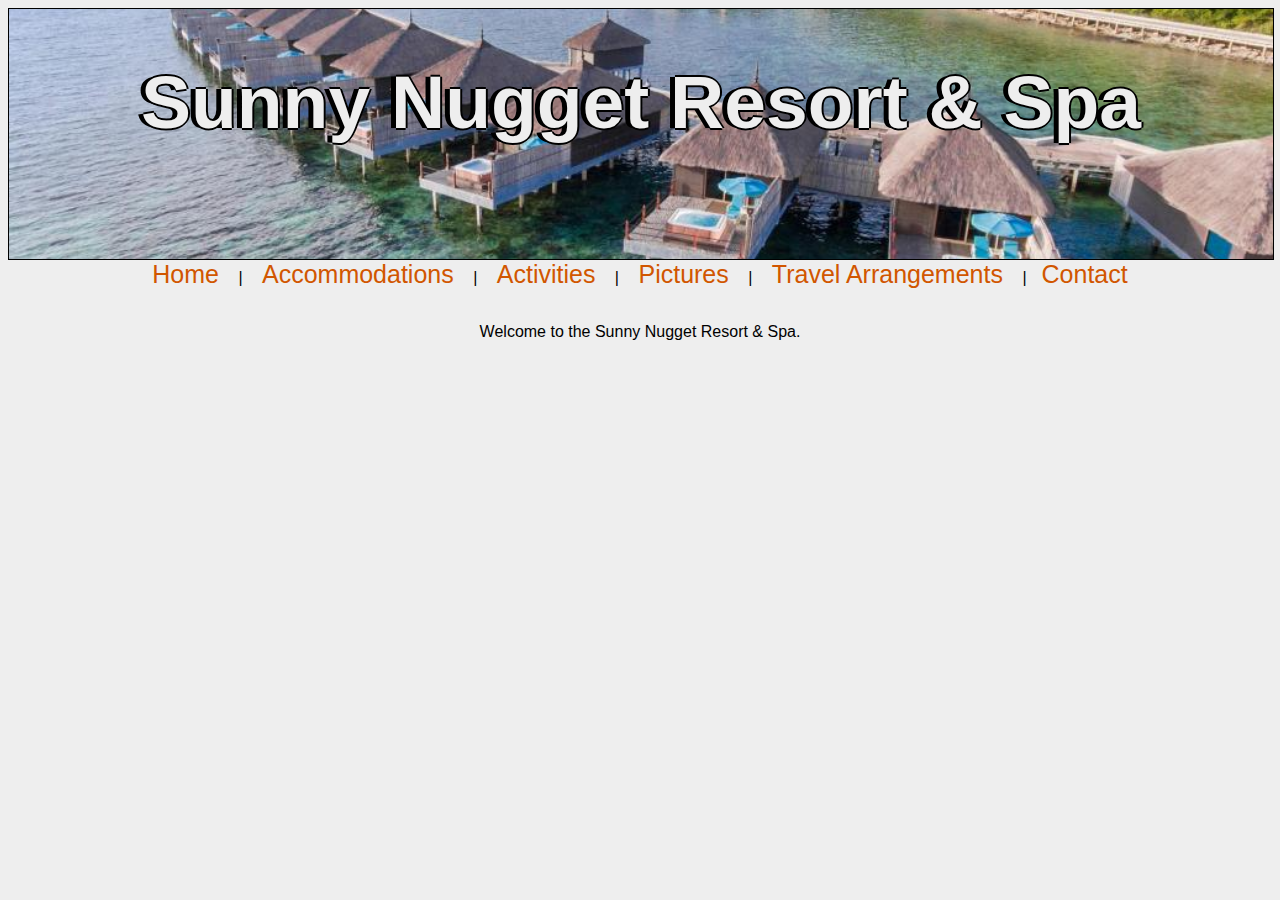
<file: index.html>
<!DOCTYPE html>
<html lang="en">
  <head>
    <meta charset="UTF-8">
    <meta name="viewport" content="width=device-width, initial-scale=1.0">
    <link rel="stylesheet" href="./css/styles.css">
    <title>Sunny Nugget Resort & Spa</title>
  </head>
  <body>
    <div><h1>Sunny Nugget Resort & Spa</h1></div>
    <a href="./index.html">Home</a> | <a href="./accommodations.html">Accommodations</a> | <a href="./activites.html">Activities</a> | <a href="./pictures.html">Pictures</a> | <a href="./travelarrangements.html">Travel Arrangements</a> |<a href="./contact.html">Contact</a><br><br>  

    <p>Welcome to the Sunny Nugget Resort & Spa.</p>

    
  </body>
</html>
</file>
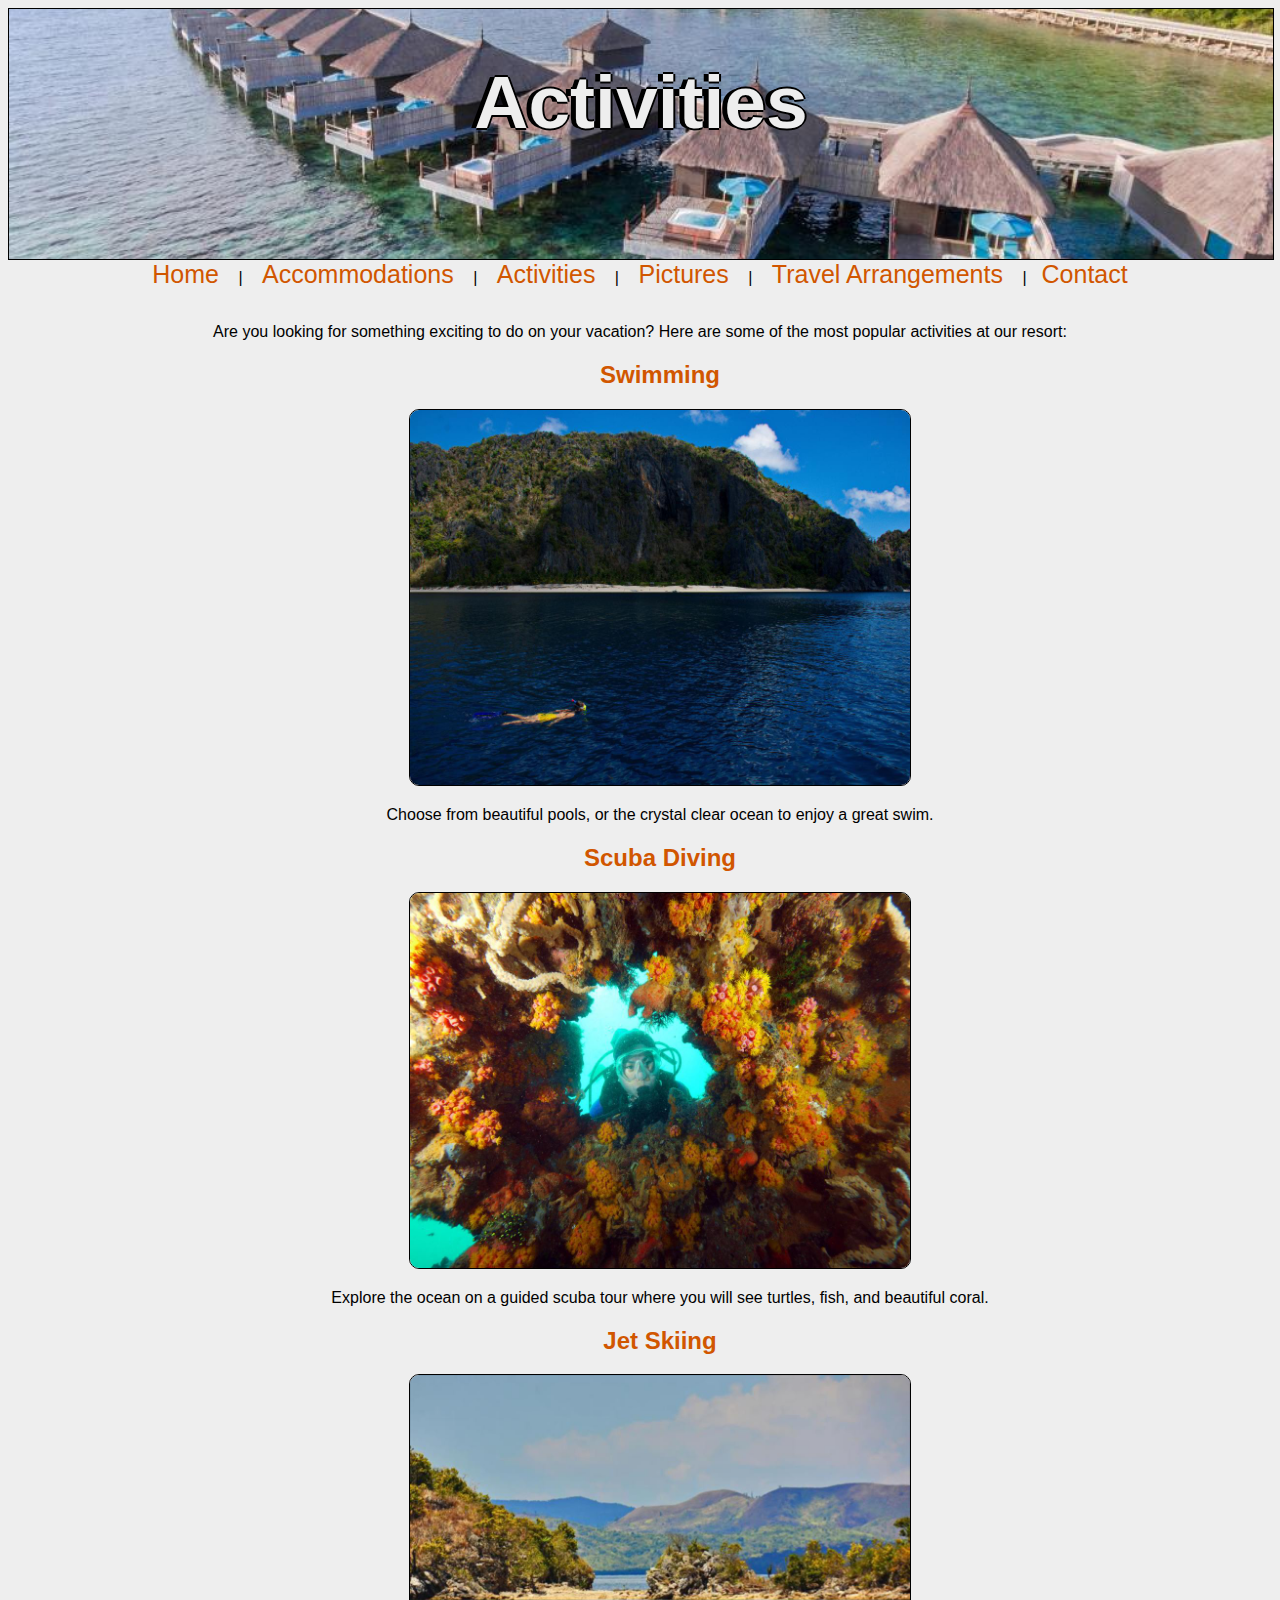
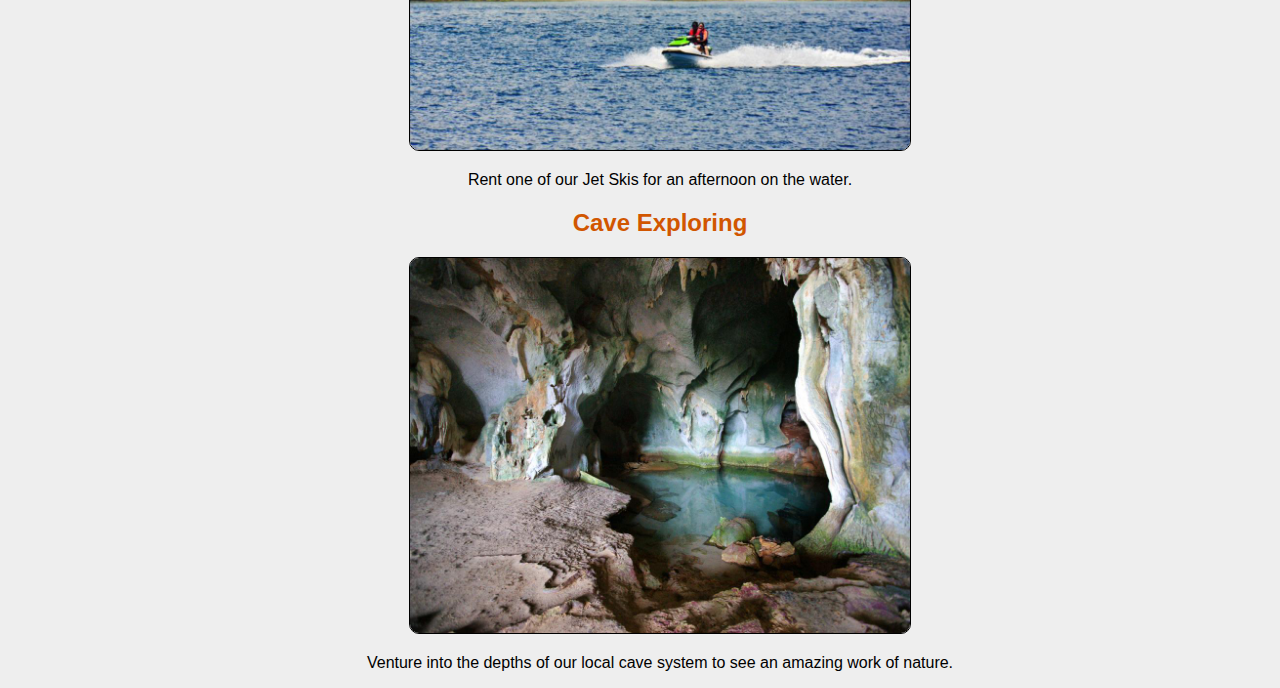
<file: activites.html>
<!DOCTYPE html>
<html lang="en">
  <head>
    <meta charset="UTF-8">
    <meta name="viewport" content="width=device-width, initial-scale=1.0">
    <link rel="stylesheet" href="./css/styles.css">
    <title>Sunny Nugget Resort & Spa | Activities</title>
  </head>
  <body>
      <div><h1>Activities</h1></div>
      <a href="./index.html">Home</a> | <a href="./accommodations.html">Accommodations</a> | <a href="./activites.html">Activities</a> | <a href="./pictures.html">Pictures</a> | <a href="./travelarrangements.html">Travel Arrangements</a> |<a href="./contact.html">Contact</a><br><br>

      <p>Are you looking for something exciting to do on your vacation? Here are some of the most popular activities at our resort:</p>

      <ul>
        <li>
          <h2>Swimming</h2>
          <img src="./img/resort5.jpg">
          <p>Choose from beautiful pools, or the crystal clear ocean to enjoy a great swim.</p>
        </li>
        <li>
          <h2>Scuba Diving</h2>
          <img src="./img/resort11.jpg">
          <p>Explore the ocean on a guided scuba tour where you will see turtles, fish, and beautiful coral.</p>
        </li>
        <li>
          <h2>Jet Skiing</h2>
          <img src="./img/resort10.jpg">
          <p>Rent one of our Jet Skis for an afternoon on the water.</p>
        </li>
        <li>
          <h2>Cave Exploring</h2>
          <img src="./img/resort9.jpg">
          <p>Venture into the depths of our local cave system to see an amazing work of nature.</p>
        </li>
      </ul>
  </body>
</html>
</file>
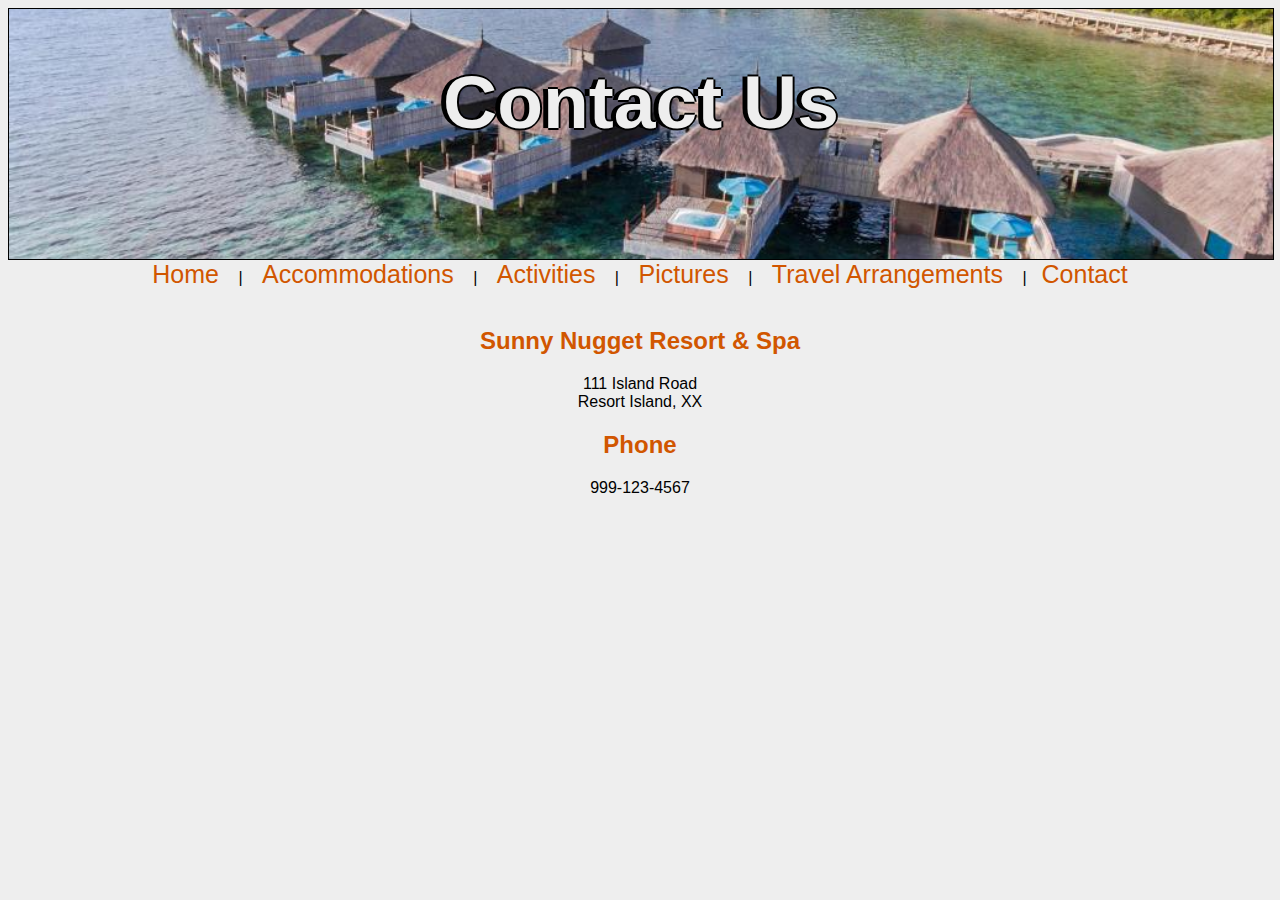
<file: contact.html>
<!DOCTYPE html>
<html lang="en">
  <head>
    <meta charset="UTF-8">
    <meta name="viewport" content="width=device-width, initial-scale=1.0">
    <link rel="stylesheet" href="./css/styles.css">
    <title>Sunny Nugget Resort & Spa | Contact</title>
  </head>
  <body>
      <div><h1>Contact Us</h1></div>
      <a href="./index.html">Home</a> | <a href="./accommodations.html">Accommodations</a> | <a href="./activites.html">Activities</a> | <a href="./pictures.html">Pictures</a> | <a href="./travelarrangements.html">Travel Arrangements</a> |<a href="./contact.html">Contact</a><br><br>

      <h2>Sunny Nugget Resort & Spa</h2>
      111 Island Road<br>
      Resort Island, XX
      <h2>Phone</h2>
      999-123-4567

  </body>
</html>
</file>
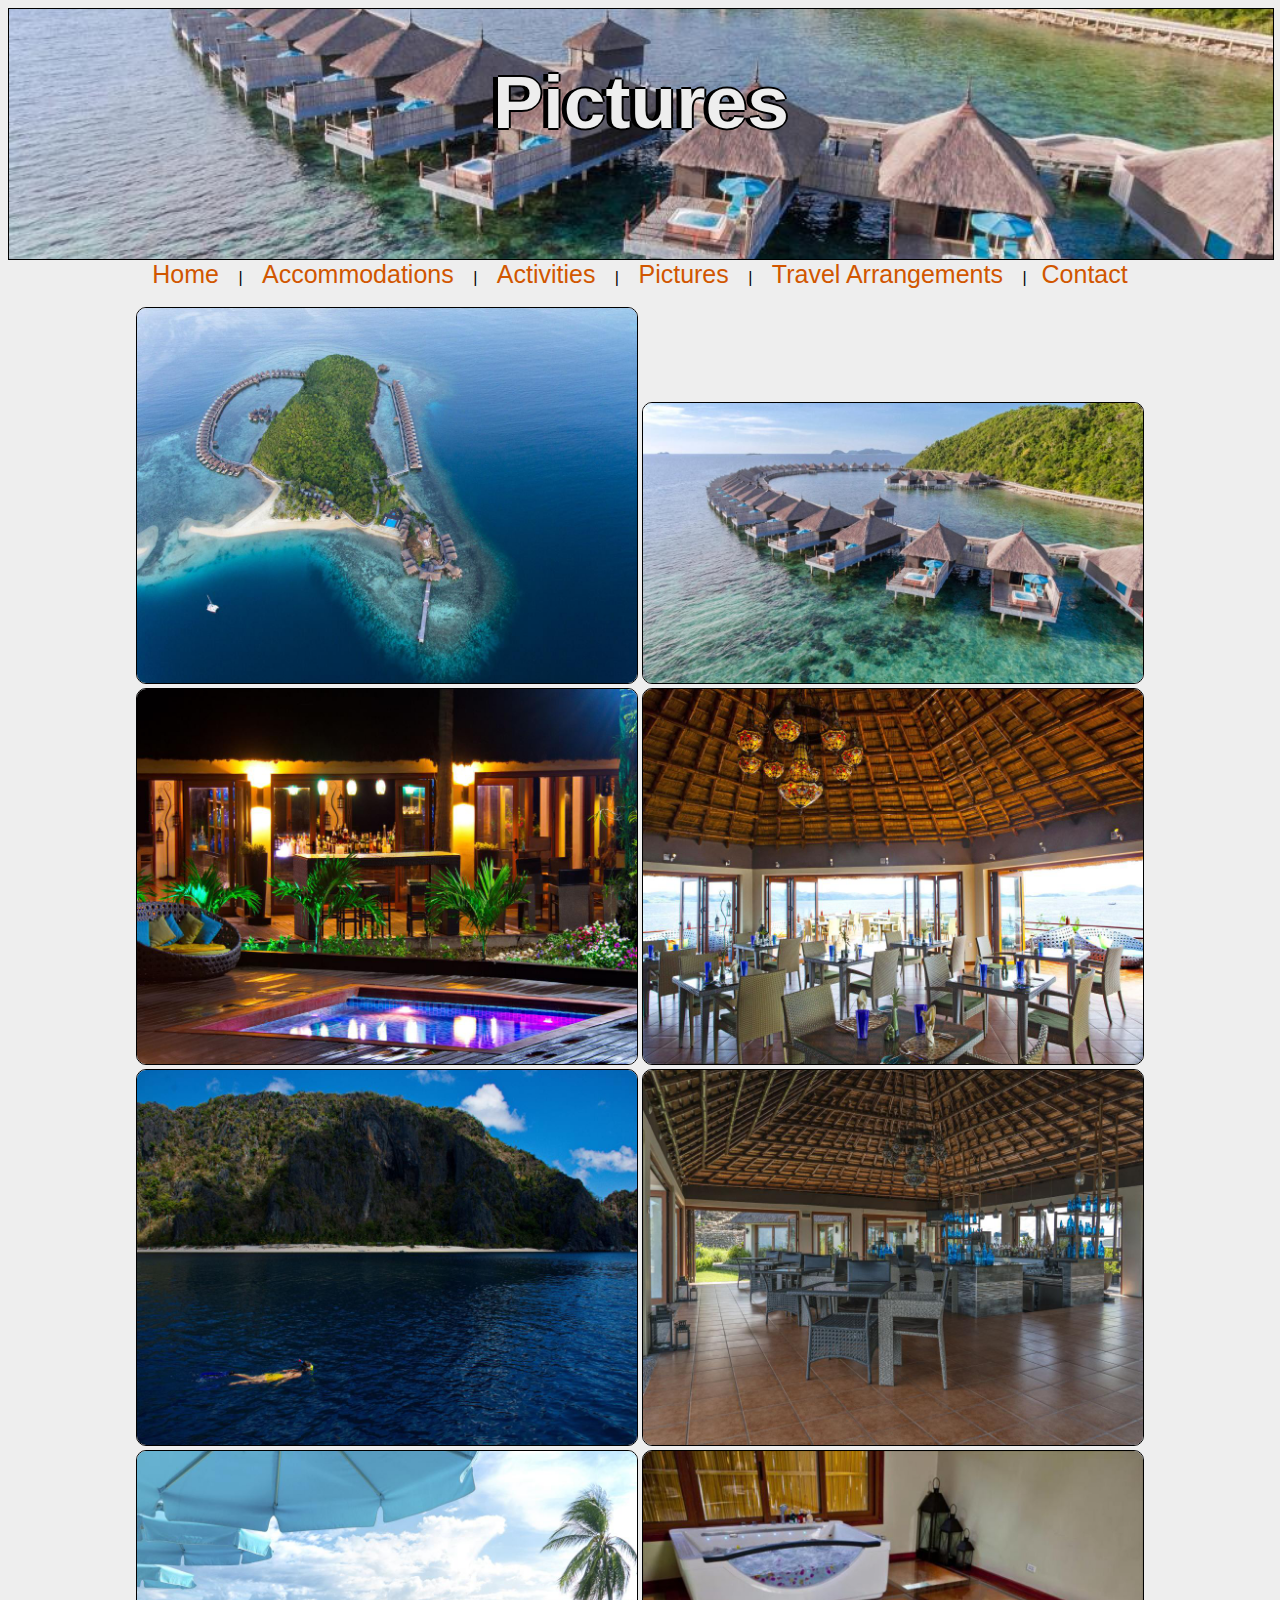
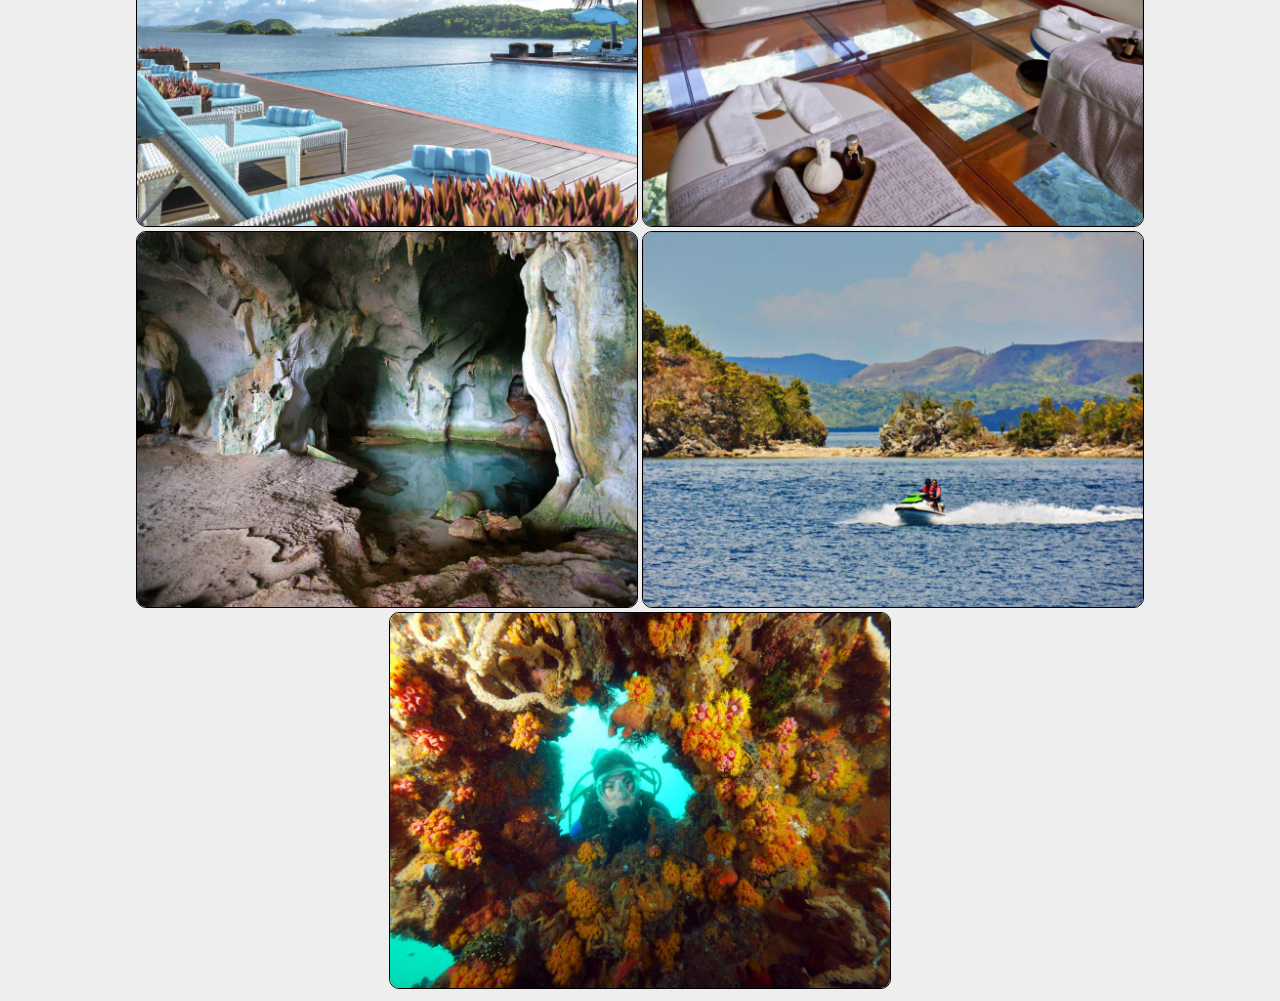
<file: pictures.html>
<!DOCTYPE html>
<html lang="en">
  <head>
    <meta charset="UTF-8">
    <meta name="viewport" content="width=device-width, initial-scale=1.0">
    <link rel="stylesheet" href="./css/styles.css">
    <title>Sunny Nugget Resort & Spa | Pictures</title>
  </head>
  <body>
      <div><h1>Pictures</h1></div>
      <a href="./index.html">Home</a> | <a href="./accommodations.html">Accommodations</a> | <a href="./activites.html">Activities</a> | <a href="./pictures.html">Pictures</a> | <a href="./travelarrangements.html">Travel Arrangements</a> |<a href="./contact.html">Contact</a><br><br>

      <img src="./img/resort1.jpg">
      <img src="./img/resort2.jpg">
      <img src="./img/resort3.jpg">
      <img src="./img/resort4.jpg">
      <img src="./img/resort5.jpg">
      <img src="./img/resort6.jpg">
      <img src="./img/resort7.jpg">
      <img src="./img/resort8.jpg">
      <img src="./img/resort9.jpg">
      <img src="./img/resort10.jpg">
      <img src="./img/resort11.jpg">
  </body>
</html>
</file>
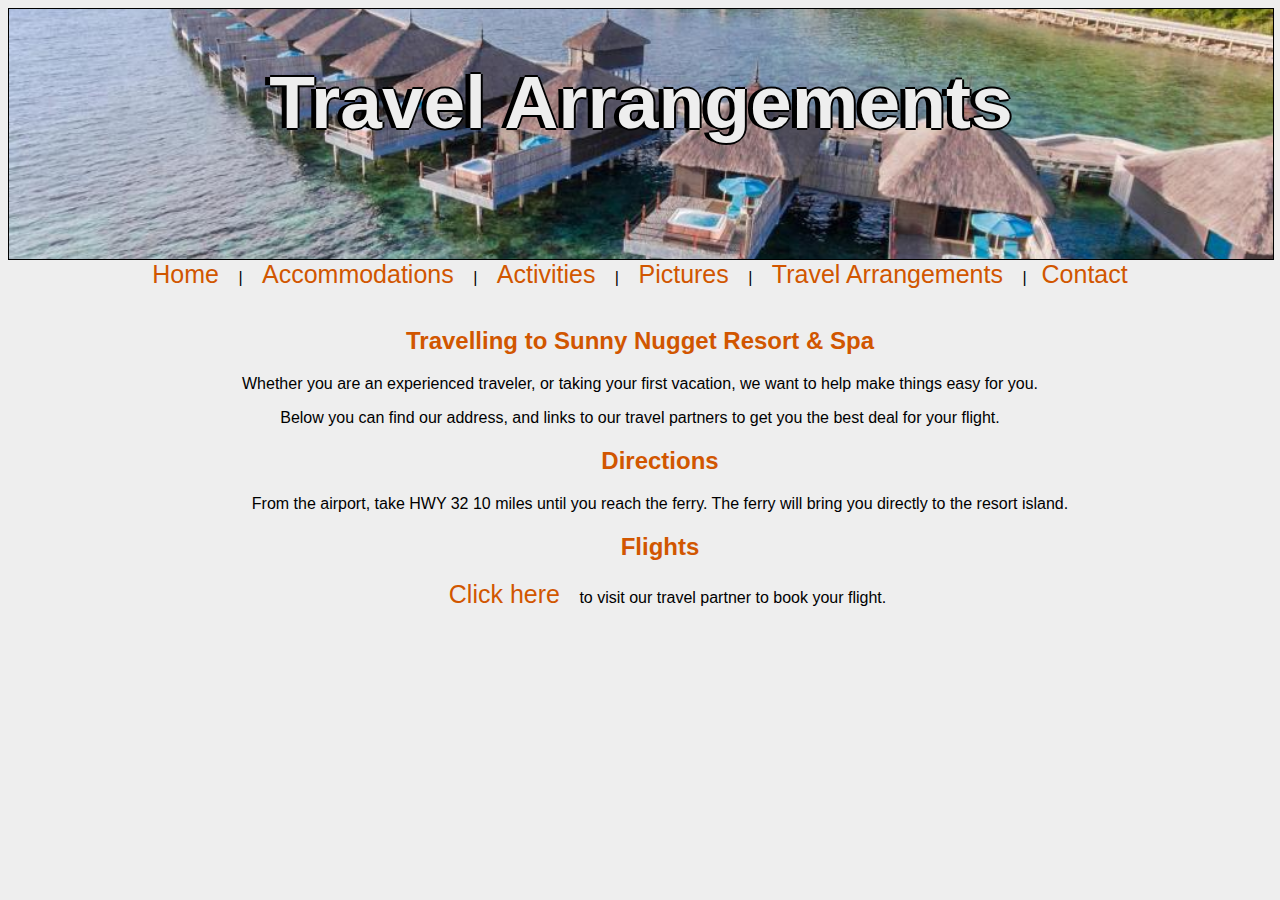
<file: travelarrangements.html>
<!DOCTYPE html>
<html lang="en">
  <head>
    <meta charset="UTF-8">
    <meta name="viewport" content="width=device-width, initial-scale=1.0">
    <link rel="stylesheet" href="./css/styles.css">
    <title>Sunny Nugget Resort & Spa | Travel Arrangements</title>
  </head>
  <body>
    <div><h1>Travel Arrangements</h1></div>
    <a href="./index.html">Home</a> | <a href="./accommodations.html">Accommodations</a> | <a href="./activites.html">Activities</a> | <a href="./pictures.html">Pictures</a> | <a href="./travelarrangements.html">Travel Arrangements</a> |<a href="./contact.html">Contact</a><br><br>

    <h2>Travelling to Sunny Nugget Resort & Spa</h2>
    <p>Whether you are an experienced traveler, or taking your first vacation, we want to help make things easy for you.</p>
    <p>Below you can find our address, and links to our travel partners to get you the best deal for your flight.</p>

    <ul>
      <li>
        <h2>Directions</h2>
        From the airport, take HWY 32 10 miles until you reach the ferry. The ferry will bring you directly to the resort island.
      </li>
      <li>
        <h2>Flights</h2>
        <a href="https://www.expedia.com/">Click here</a> to visit our travel partner to book your flight.
      </li>
    </ul>
  </body>
</html>
</file>
<file: css/styles.css>
body{
    text-align: center;
    object-position: center;
    background-repeat: no-repeat;
    image-orientation: center;
    background-position: center;
    font-family: 'Gill Sans', 'Gill Sans MT', Calibri, 'Trebuchet MS', sans-serif;
    background-color: #EEEEEE;
}

img{
    border-radius: 10px;
    width: 500px;
    border-color: black;
    border-width: 1px;
    border-style: solid;
}

a{
    text-decoration: none;
    font-size: 25px;
    margin: 15px;
    color: #D15600;
}
 a:hover{
     background-color:#D15600;
     color: white;
     
 }
 a:visited{
     text-decoration: none;
 }

 ul{
     list-style: none;
 }

 h1{ 
     font-size: 75px;
     color:#EEEEEE;
     font-weight: bold;
     text-shadow: -5px 0 black, 0 2px black, 2px 0 black, 0 -2px black;
 }
 
 h2{
     color: #D15600;
 }

 div {
   overflow: hidden;

   width: 100%;
   background-image: url(../img/resort2.jpg);
   height: 250px;
   border: black;
   border-width: 1px;
   border-style: solid;
   
   background-position: center;
   background-size: cover;
 }
</file>
